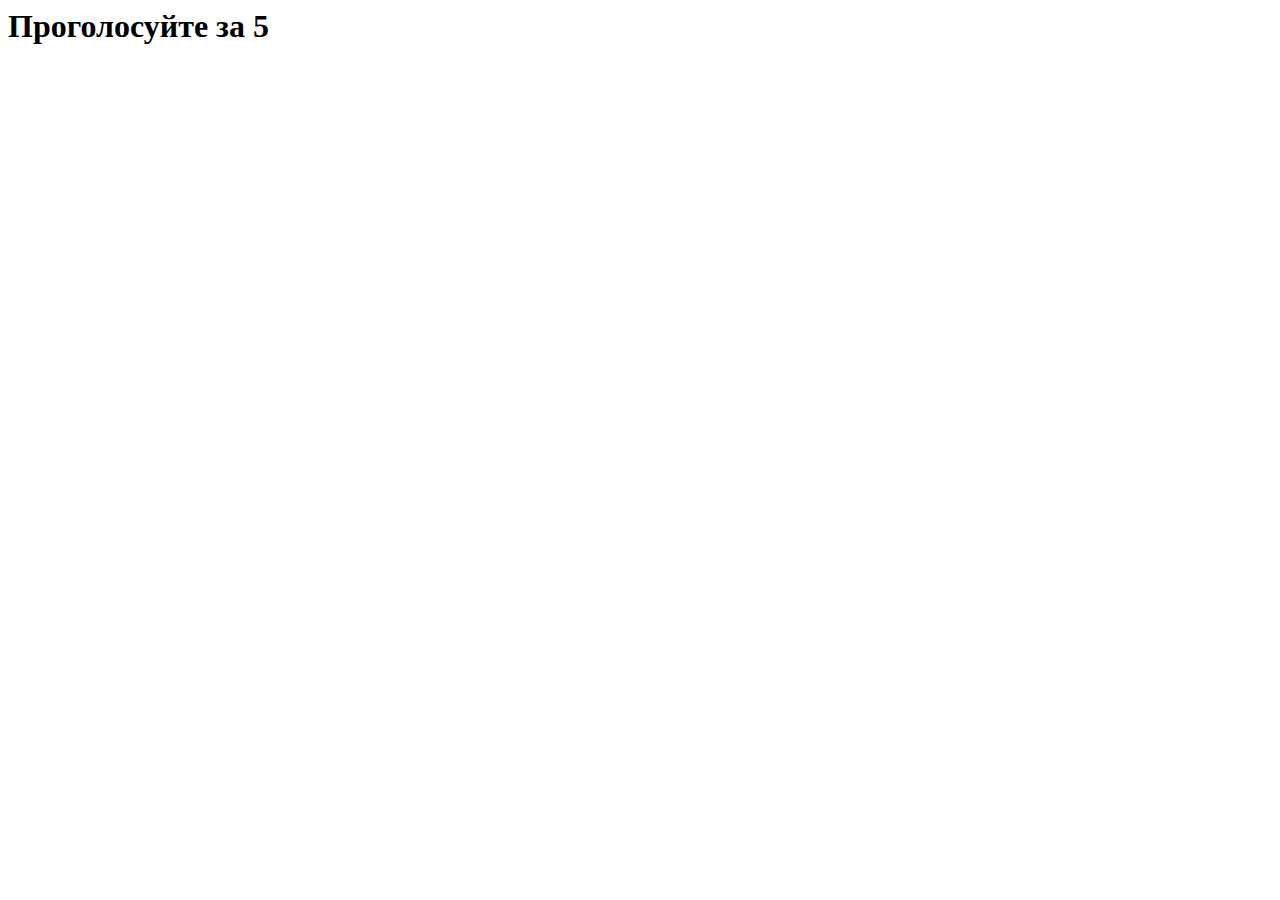
<file: index.html>
<!DOKTYPE html>
<html>
	<body>
		<h1>
			Проголосуйте за 5
		</h1>
		<!-- Put this script tag to the <head> of your page -->
		<script type="text/javascript" src="https://vk.com/js/api/openapi.js?169"></script>
		<!-- Put this div tag to the place, where the Poll block will be -->
		<div id="vk_poll"></div>
		<script type="text/javascript">
			VK.Widgets.Poll("vk_poll", {}, "936906220_79159b5f3d83a12d18");
		</script>
	</body>
</html>
</file>
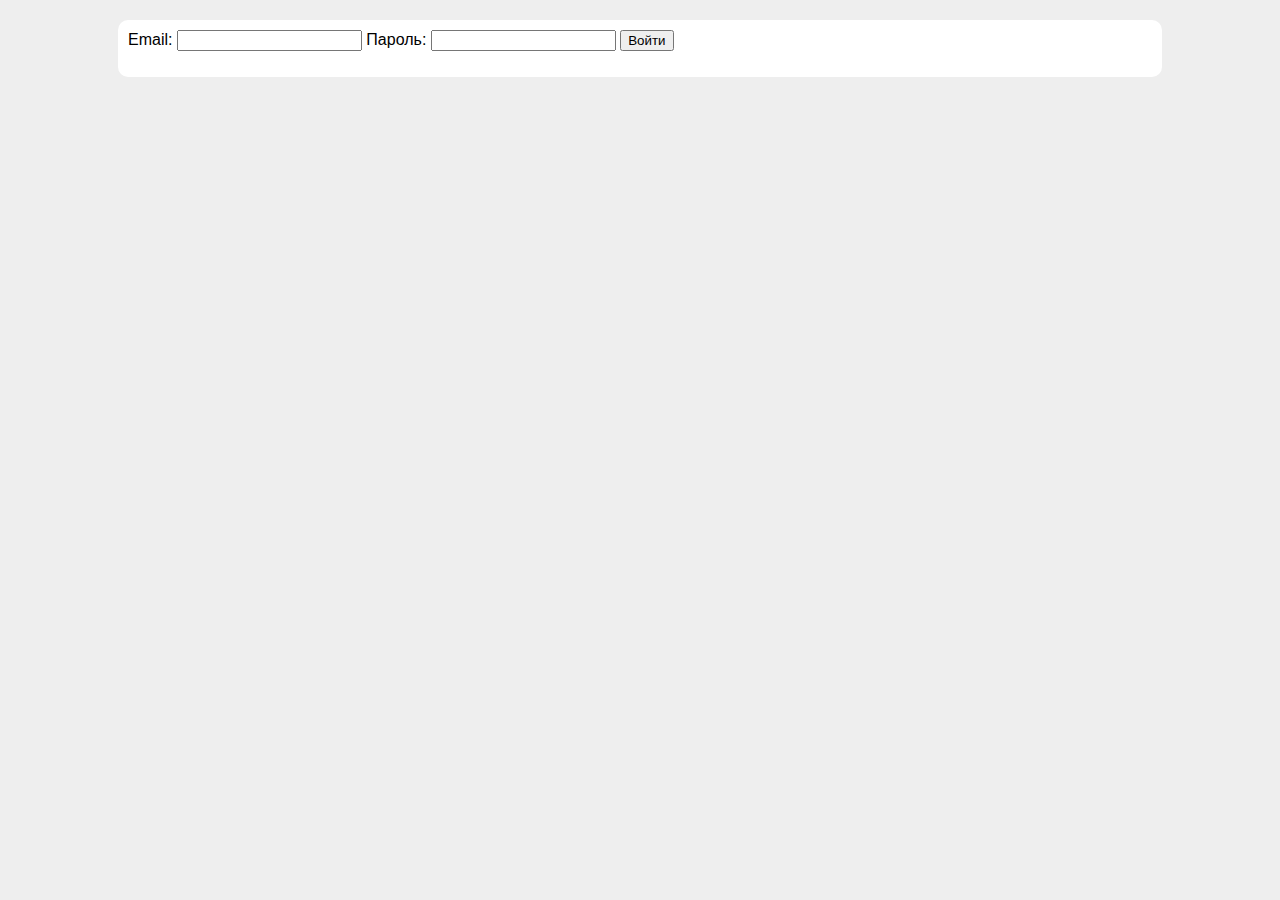
<file: log.html>
<!DOKTYPE html>
<html>
  <head>
    <link rel="stylesheet" href="style.css">
  </head>
  <body>
    <main>
      <form action="login.php" method="POST">
        <label for="email">Email:</label>
        <input type="email" id="email" name="email" required>

        <label for="password">Пароль:</label>
        <input type="password" id="password" name="password" required>

        <input type="submit" value="Войти">
      </form>
    </main>
  </body>
</html>
</file>
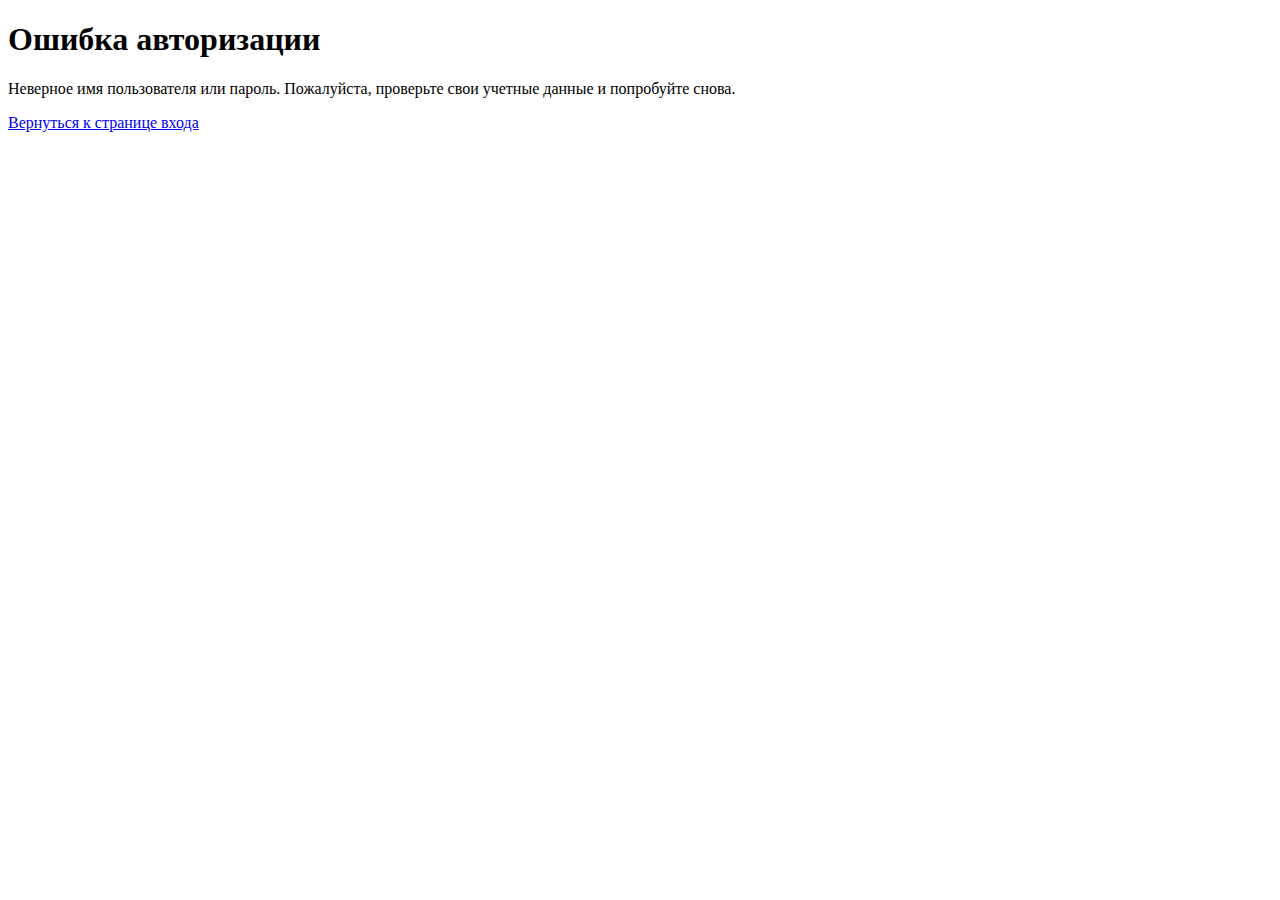
<file: login_failed.html>
<!DOCTYPE html>
<html>
<head>
  <title>Ошибка авторизации</title>
</head>
<body>
  <h1>Ошибка авторизации</h1>
  <p>Неверное имя пользователя или пароль. Пожалуйста, проверьте свои учетные данные и попробуйте снова.</p>
  <a href="login.html">Вернуться к странице входа</a>
</body>
</html>
</file>
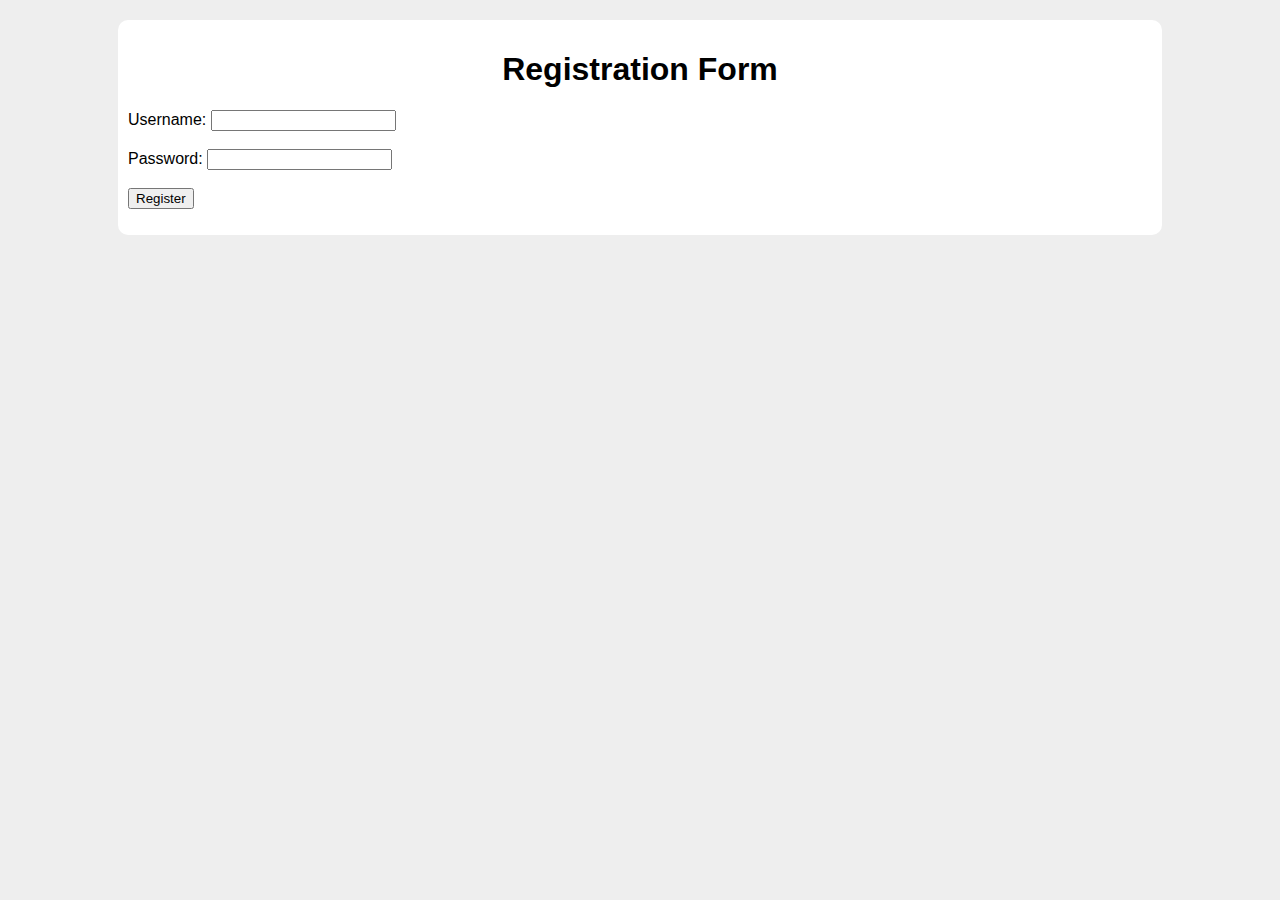
<file: reg.html>
<!DOKTYPE html>
<html>
  <head>
    <link rel="stylesheet" href="style.css">
  </head>
  <body>
    <main>
      <h1>Registration Form</h1>
      <form method="post" action="/register">
        <label for="username">Username:</label>
        <input type="text" id="username" name="username" required><br><br>
        
        <label for="password">Password:</label>
        <input type="password" id="password" name="password" required><br><br>

        <input type="submit" value="Register">
      </form>
    </main>
  </body>
</html>
</file>
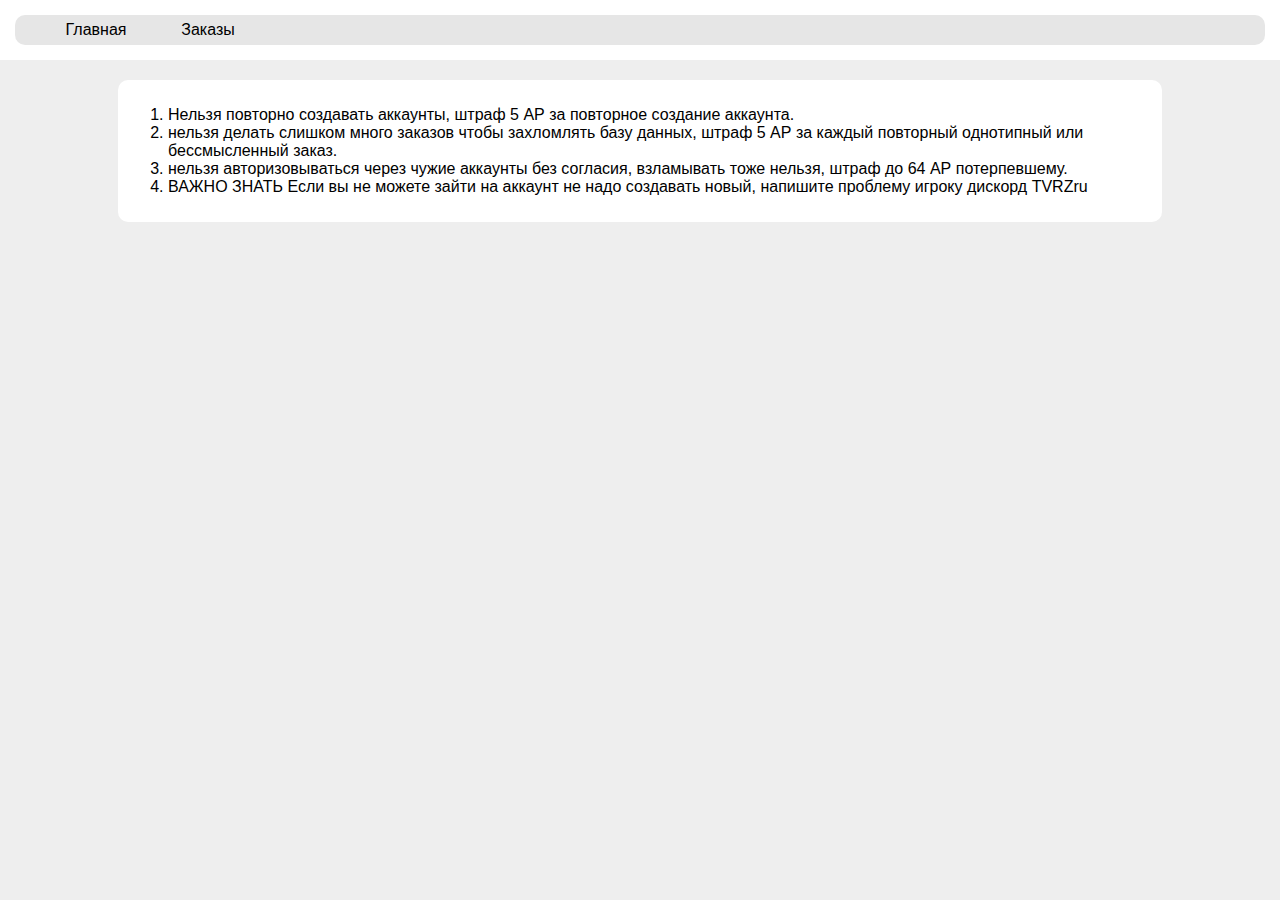
<file: zakazat.html>
<!DOKTYPE html>
<html>
  <head>
    <link rel="stylesheet" href="style.css">
  </head>
  <body>
    <header>
      <ul id="navbar">
        <li><a style="color:black" href="https://tvrzru.github.io/">Главная</a></li>
        <li><a style="color:black" href="https://tvrzru.github.io/zakazat.html">Заказы</a></li>
      </ul>
    </header>
    <main>
      <script src="https://bot.jaicp.com/chatwidget/MaUJlisN:7d13b85ff7b3b41cb927ebba6ea4b2d38ee07978/justwidget.js?force=true" async></script>
      <ol>
        <li>
          Нельзя повторно создавать аккаунты, штраф 5 АР за повторное создание аккаунта.
        </li>
        <li>
          нельзя делать слишком много заказов чтобы захломлять базу данных, штраф 5 АР за каждый повторный однотипный или бессмысленный заказ.
        </li>
        <li>
          нельзя авторизовываться через чужие аккаунты без согласия, взламывать тоже нельзя, штраф до 64 АР потерпевшему.
        </li>
        <li>
ВАЖНО ЗНАТЬ
Если вы не  можете зайти на аккаунт не надо создавать новый, напишите проблему игроку дискорд TVRZru
        </li>
      </ol>
    </main>
  </body>
</html>
</file>
<file: style.css>
body{
	margin: 0;
	background: #EEEEEE;
	font-family: Arial;
}

header{
	background: white;
	padding: 15px;
	color: white;
	text-align: center;
	margin-left: auto;
	margin-right: auto;
}

main{
	background: white;
	margin-top: 20px;
	margin-left: auto;
	margin-right: auto;
	padding: 10px;
	border-radius: 10px;
	width: 80%;
}

nav a{
	color: white;
	text-align: center;
	padding: 15px;
	text-decoration: none;
	font-size: 18px;
}

nav a:hover{
	background-color: #0096ff;
	color: black;
}

main h1{
	text-align: center;
}

main img{
	display: block;
	margin-left: auto;
	margin-right: auto;
	border-radius: 4px;
	padding: 10px;
	max-width: 90%;
}

main iframe{
	width: 100%;
}

.video{
	width: 1200px;
	max-width: 90%;
	margin-left: auto;
	margin-right: auto;
	display: block;
}

.gallery{
	display: inline-block;
}

.gallery_item {
	margin: 5px;
	border: 1px solid #ccc;
	border-radius: 5px;
	float: left;
	width: 240px;
	background: white;
}

.gallery_item: hover {
	border: 1px white;
}

.gallery_item img {
	width: 100%;
	margin-top: 5px;
	height: auto;
}

.gallery_item .desc {
	padding: 15px;
	text-align: center;
	color: #0096ff;
}

#navbar ul {
  display: none;
  background-color: #f90;
  position: absolute;
  top: 100%;
  border-radius: 10px;
}
#navbar li:hover ul { display: block; }
#navbar, #navbar ul {
  margin: 0;
  padding: 0;
  list-style-type: none;
}
#navbar {
  height: 30px;
  background-color: #e6e6e6;
  padding-left: 25px;
  min-width: 470px;
  border-radius: 10px;
}
#navbar li {
  float: left;
  position: relative;
  height: 100%;
  border-radius: 10px;
}
#navbar li a {
  display: block;
  padding: 6px;
  width: 100px;
  color: #fff;
  text-decoration: none;
  text-align: center;
  border-radius: 10px;
}
#navbar ul li { float: none; border-radius: 10px;}
#navbar li:hover { background-color: #f90; border-radius: 10px;}
#navbar ul li:hover { background-color: #e6e6e6; border-radius: 10px;}

.sidebar {
  background: white;
  padding: 10px;
  width: 200px;
  float: left;
  margin-right: 10px;
  border-radius: 10px;
}
</file>
